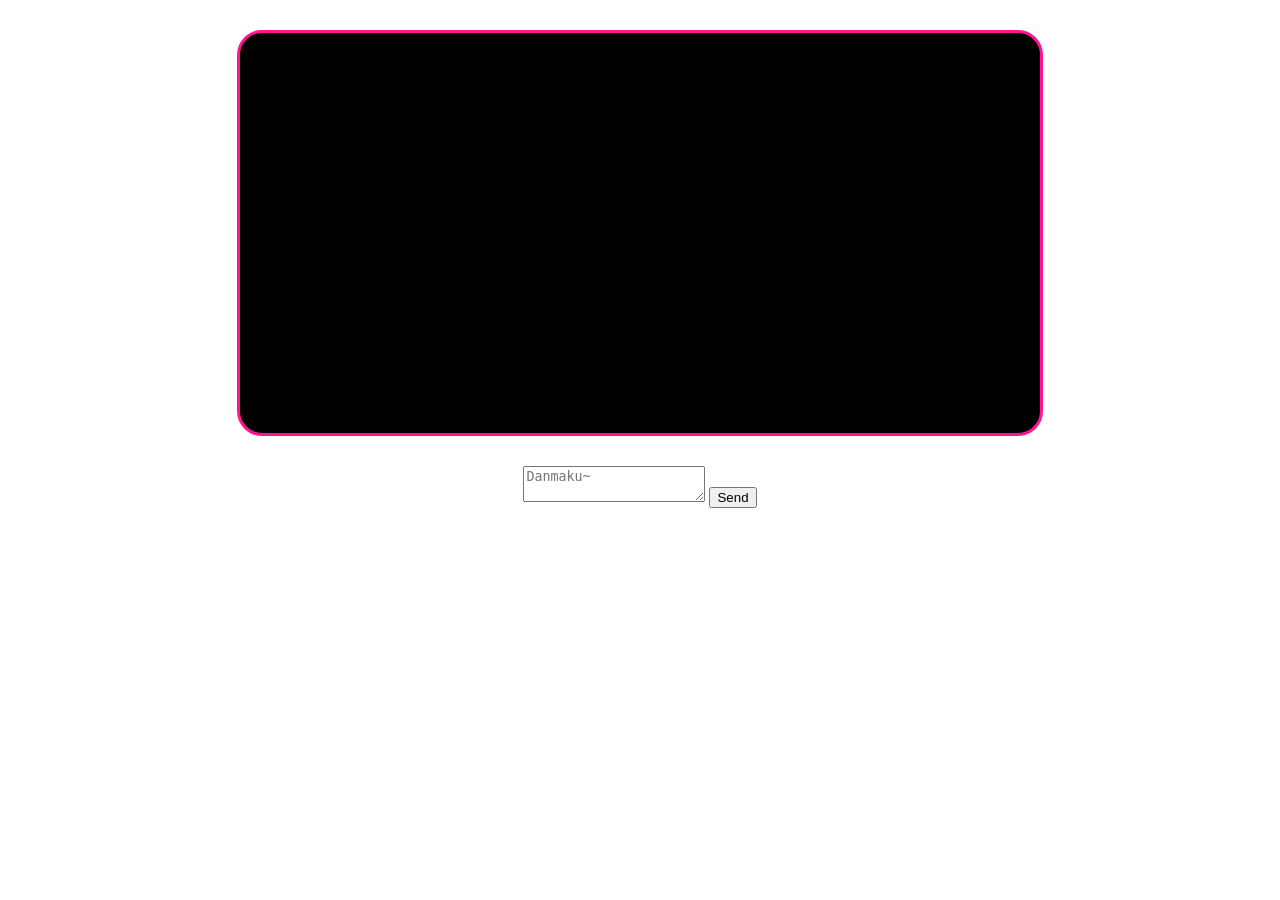
<file: lab/lab06/danmu.html>
<!DOCTYPE html>
<html lang="en">
<head>
  <meta charset="UTF-8">
  <title>Danmaku</title>
  <link rel="stylesheet" href="./style.css">

</head>
<body>

<div class="screen_container" id="contents">
</div>

<div class="main">

  <textarea id="danmakutext" type="text" placeholder="Danmaku~"></textarea>
  <button class="send">Send</button>
</div>
<!-- jQuery -->
<script src="https://cdn.staticfile.org/jquery/3.3.1/jquery.min.js"></script>
<script src="main.js"></script>
</body>

</html>
</file>
<file: lab/lab06/style.css>
.screen_container{
    position: relative;
    width: 800px;
    height: 400px;
    margin: 30px auto;
    background: #000;
    /*background: yellow;*/
    overflow: hidden;
    border-style: solid;
    border-radius: 25px;
    border-color: deeppink;
}

.main{
    width: 600px;
    margin: 20px auto;
    text-align: center;
}
</file>
